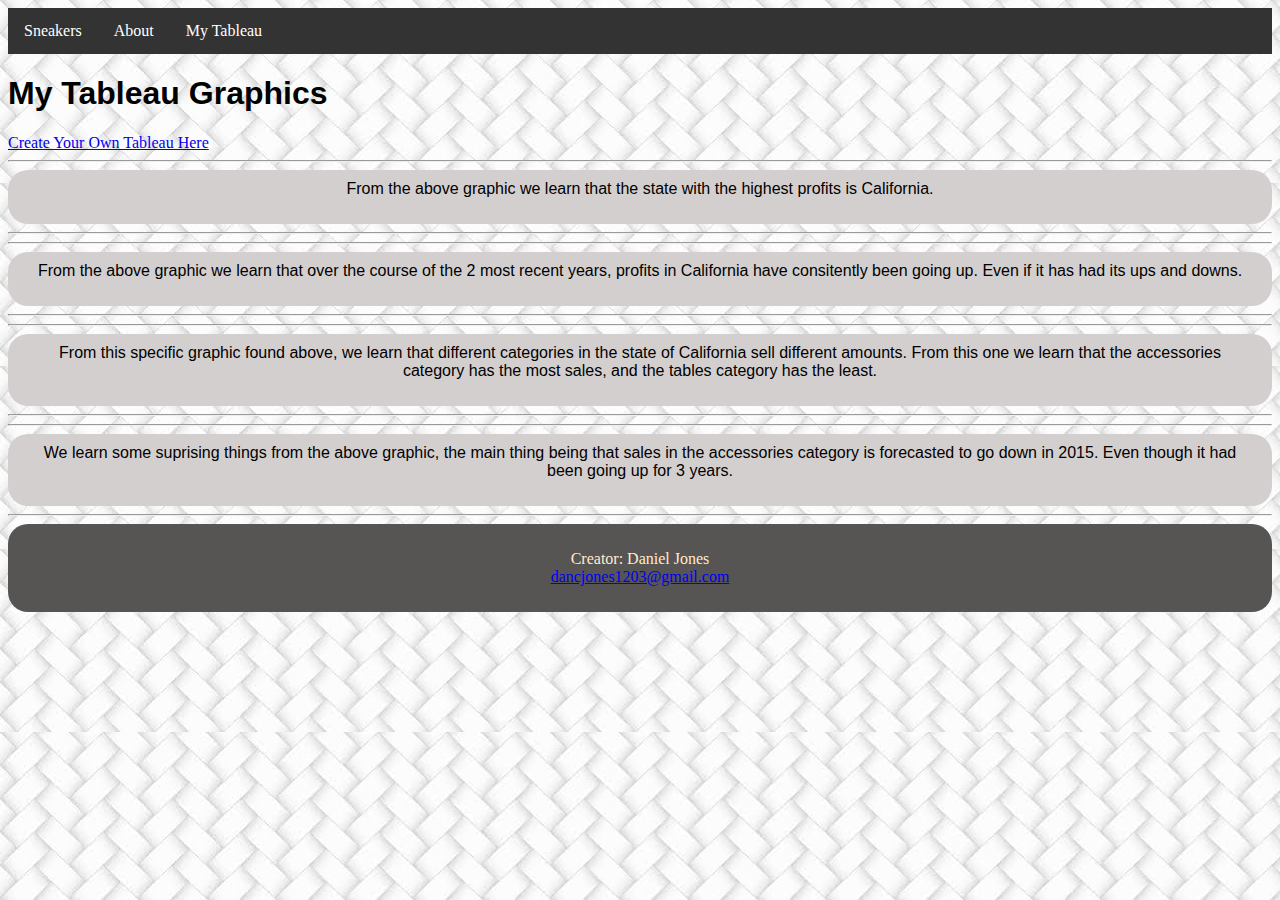
<file: html/Tableau.html>
<!--last edited 11/17 Daniel Jones-->
<!DOCTYPE html>

<html lang="en">

    <head>

        <title>Sneaker Culture - My Tableau Page</title>
        <link rel="icon" type="image/x-icon" href="../Images/Nike Shoe >.jpeg" />

        <meta charset="utf-8"/>
        <link href="../Styles/Bootstyles.css" rel=stylesheet />

        <ul>
            <li><a href="../index.html">Sneakers</a></li>
            <li><a href="../html/about.html">About</a></li>
            <li><a href="../html/Tableau.html">My Tableau</a></li>
          </ul>    
        
    </head>
 <body>
    <h1> My Tableau Graphics</h1>
    <a href="https://www.tableau.com/" target="_blank">Create Your Own Tableau Here</a>

    <div class='tableauPlaceholder' id='viz1639794408001' style='position: relative'><object class='tableauViz'  style='display:none;'><param name='host_url' value='https%3A%2F%2Fpublic.tableau.com%2F' /> <param name='embed_code_version' value='3' /> <param name='site_root' value='' /><param name='name' value='TableauReal&#47;Profitsin50States' /><param name='tabs' value='no' /><param name='toolbar' value='yes' /><param name='animate_transition' value='yes' /><param name='display_static_image' value='yes' /><param name='display_spinner' value='yes' /><param name='display_overlay' value='yes' /><param name='display_count' value='yes' /><param name='language' value='en-US' /><param name='filter' value='publish=yes' /></object></div>                <script type='text/javascript'>                    var divElement = document.getElementById('viz1639794408001');                    var vizElement = divElement.getElementsByTagName('object')[0];                    vizElement.style.width='100%';vizElement.style.height=(divElement.offsetWidth*0.75)+'px';                    var scriptElement = document.createElement('script');                    scriptElement.src = 'https://public.tableau.com/javascripts/api/viz_v1.js';                    vizElement.parentNode.insertBefore(scriptElement, vizElement);                </script>

    <hr class="my-4" />
        <div>
        <p1>From the above graphic we learn that the state with the highest profits is California.</p>
        </div>
    <hr class="my-4" />

    <div class='tableauPlaceholder' id='viz1639794536640' style='position: relative'><object class='tableauViz'  style='display:none;'><param name='host_url' value='https%3A%2F%2Fpublic.tableau.com%2F' /> <param name='embed_code_version' value='3' /> <param name='site_root' value='' /><param name='name' value='TableauReal&#47;ProfitofCalifornia' /><param name='tabs' value='no' /><param name='toolbar' value='yes' /><param name='animate_transition' value='yes' /><param name='display_static_image' value='yes' /><param name='display_spinner' value='yes' /><param name='display_overlay' value='yes' /><param name='display_count' value='yes' /><param name='language' value='en-US' /><param name='filter' value='publish=yes' /></object></div>                <script type='text/javascript'>                    var divElement = document.getElementById('viz1639794536640');                    var vizElement = divElement.getElementsByTagName('object')[0];                    vizElement.style.width='100%';vizElement.style.height=(divElement.offsetWidth*0.75)+'px';                    var scriptElement = document.createElement('script');                    scriptElement.src = 'https://public.tableau.com/javascripts/api/viz_v1.js';                    vizElement.parentNode.insertBefore(scriptElement, vizElement);                </script>

    <hr class="my-4" />
    <div>
    <p2>From the above graphic we learn that over the course of the 2 most recent years, profits in California have consitently been going up. Even if it has had its ups and downs.</p>
    </div>
    <hr class="my-4" />

    <div class='tableauPlaceholder' id='viz1639794632803' style='position: relative'><object class='tableauViz'  style='display:none;'><param name='host_url' value='https%3A%2F%2Fpublic.tableau.com%2F' /> <param name='embed_code_version' value='3' /> <param name='site_root' value='' /><param name='name' value='TableauReal&#47;ProfitsperCategoryinCalifornia' /><param name='tabs' value='no' /><param name='toolbar' value='yes' /><param name='animate_transition' value='yes' /><param name='display_static_image' value='yes' /><param name='display_spinner' value='yes' /><param name='display_overlay' value='yes' /><param name='display_count' value='yes' /><param name='language' value='en-US' /><param name='filter' value='publish=yes' /></object></div>                <script type='text/javascript'>                    var divElement = document.getElementById('viz1639794632803');                    var vizElement = divElement.getElementsByTagName('object')[0];                    vizElement.style.width='100%';vizElement.style.height=(divElement.offsetWidth*0.75)+'px';                    var scriptElement = document.createElement('script');                    scriptElement.src = 'https://public.tableau.com/javascripts/api/viz_v1.js';                    vizElement.parentNode.insertBefore(scriptElement, vizElement);                </script>

    <hr class="my-4" />
    <div>
    <p2>From this specific graphic found above, we learn that different categories in the state of California sell different amounts. From this one we learn that the accessories category has the most sales, and the tables category has the least.</p>
    </div>
    <hr class="my-4" />

    <div class='tableauPlaceholder' id='viz1639794719113' style='position: relative'><object class='tableauViz'  style='display:none;'><param name='host_url' value='https%3A%2F%2Fpublic.tableau.com%2F' /> <param name='embed_code_version' value='3' /> <param name='site_root' value='' /><param name='name' value='TableauReal&#47;CaliforniaAccessorySalesForecast' /><param name='tabs' value='no' /><param name='toolbar' value='yes' /><param name='animate_transition' value='yes' /><param name='display_static_image' value='yes' /><param name='display_spinner' value='yes' /><param name='display_overlay' value='yes' /><param name='display_count' value='yes' /><param name='language' value='en-US' /><param name='filter' value='publish=yes' /></object></div>                <script type='text/javascript'>                    var divElement = document.getElementById('viz1639794719113');                    var vizElement = divElement.getElementsByTagName('object')[0];                    vizElement.style.width='100%';vizElement.style.height=(divElement.offsetWidth*0.75)+'px';                    var scriptElement = document.createElement('script');                    scriptElement.src = 'https://public.tableau.com/javascripts/api/viz_v1.js';                    vizElement.parentNode.insertBefore(scriptElement, vizElement);                </script>

    <hr class="my-4" />
    <div>
    <p2>We learn some suprising things from the above graphic, the main thing being that sales in the accessories category is forecasted to go down in 2015. Even though it had been going up for 3 years.</p>
    </div>
    <hr class="my-4" />

 </body>
 <footer>
    <p>Creator: Daniel Jones<br>
    <a href="mailto:dancjones1203@gmail.com">dancjones1203@gmail.com</a></p>
  </footer>

</html>
</file>
<file: Styles/Bootstyles.css>
ul {
    list-style-type: none;
    margin: 0;
    padding: 0;
    overflow: hidden;
    background-color: #333;
  }
  
  li {
    float: left;
  }
  
  li a {
    display: block;
    color: white;
    text-align: center;
    padding: 14px 16px;
    text-decoration: none;
  }
  
  li a:hover {
    background-color: #111;
  }

  body{
    background-image: url("../Images/Seamless\ Shoelace.jpeg");
    
}

p1{
    display: block;
    text-align: center;
    border-radius: 20px 20px;
    background-color: rgb(212, 207, 207);
    padding: 10px 20px;
    font-family:sans-serif;
}

h1{
    font-size: 24;
    font-family: Verdana, Geneva, Tahoma, sans-serif;
}

footer{
    display: block;
    text-align: center;
    color: blanchedalmond;
    border-radius: 20px 20px;
    background-color: rgb(87, 84, 84);
    padding: 10px 20px;
}

p2{
    display: block;
    text-align: center;
    border-radius: 20px 20px;
    background-color: rgb(212, 207, 207);
    padding: 10px 20px;
    font-family:sans-serif;
</file>
